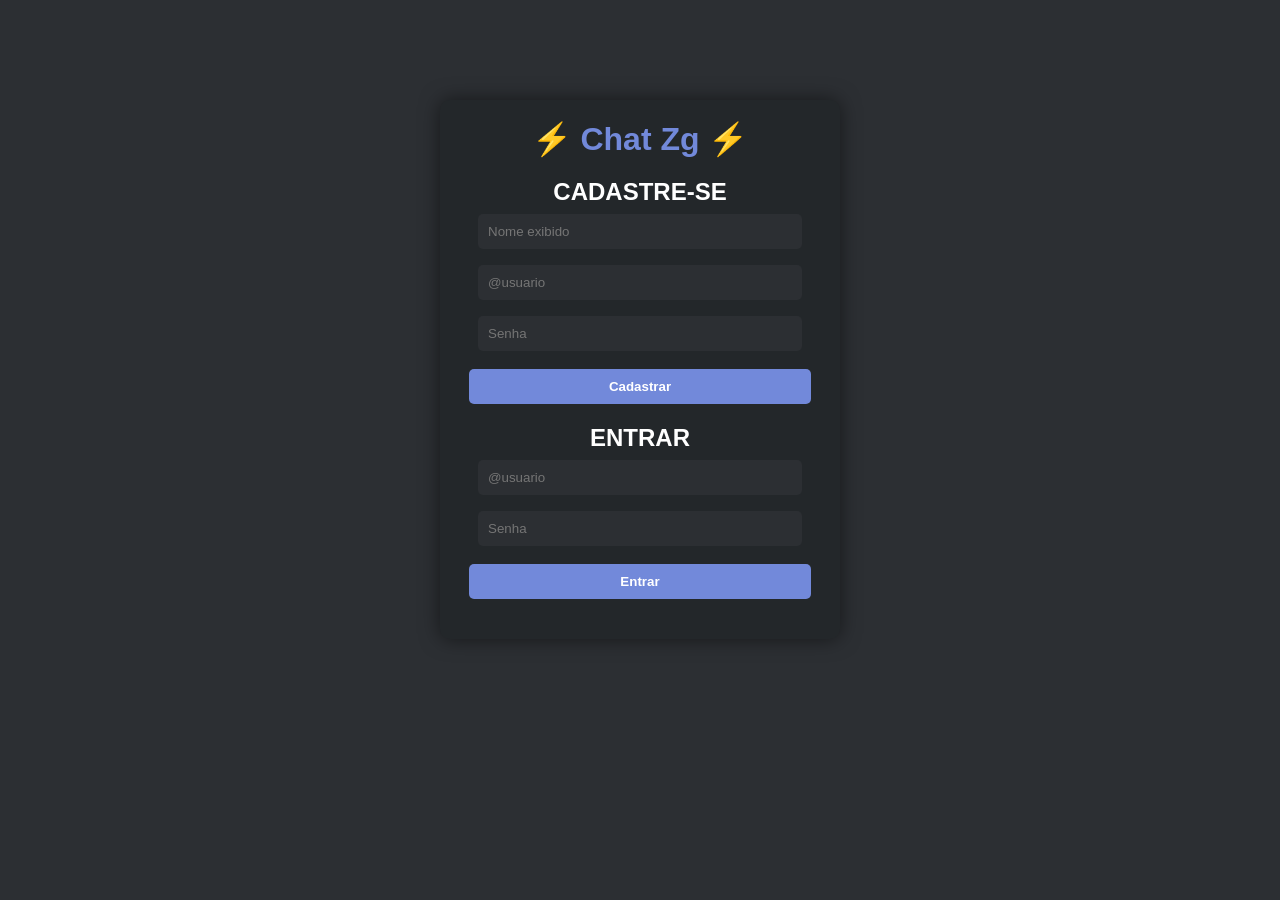
<file: index.html>
<!DOCTYPE html>
<html lang="pt-BR">
<head>
<meta charset="UTF-8">
<title>Chat Zg - Login/Cadastro</title>
<link rel="stylesheet" href="style.css">
</head>
<body>

<div class="login-container">

    <h1>⚡ Chat Zg ⚡</h1>

    <!-- Cadastro -->
    <div class="cadastro-box">
        <h2>CADASTRE-SE</h2>
        <input type="text" id="nomeExibido" placeholder="Nome exibido">
        <input type="text" id="username" placeholder="@usuario">
        <input type="password" id="senha" placeholder="Senha">
        <button onclick="cadastrar()">Cadastrar</button>
    </div>

    <!-- Login -->
    <div class="login-box">
        <h2>ENTRAR</h2>
        <input type="text" id="loginUser" placeholder="@usuario">
        <input type="password" id="loginSenha" placeholder="Senha">
        <button onclick="entrar()">Entrar</button>
    </div>

</div>

<script>
// ===== Usuários globais =====
let usuarios = []; // Array para armazenar usuários temporariamente
let currentUser = null;

// ===== Função de cadastro =====
function cadastrar() {
    const nomeExibido = document.getElementById("nomeExibido").value.trim();
    const username = document.getElementById("username").value.trim();
    const senha = document.getElementById("senha").value.trim();

    if (!nomeExibido || !username || !senha) {
        alert("Preencha todos os campos!");
        return;
    }

    if (!username.startsWith("@") || username.includes(" ") || usernameExists(username)) {
        alert("Nome de usuário inválido ou já existente!");
        return;
    }

    const novoUsuario = {
        nomeExibido: nomeExibido,
        username: username,
        senha: senha,
        isAdmin: username === "@migkoreal",
        amigos: [],
        bloqueados: []
    };

    usuarios.push(novoUsuario);
    alert(`Usuário ${nomeExibido} cadastrado com sucesso!`);

    // Limpa campos
    document.getElementById("nomeExibido").value = "";
    document.getElementById("username").value = "";
    document.getElementById("senha").value = "";
}

function usernameExists(username) {
    return usuarios.some(u => u.username === username);
}

// ===== Função de login =====
function entrar() {
    const username = document.getElementById("loginUser").value.trim();
    const senha = document.getElementById("loginSenha").value.trim();

    const user = usuarios.find(u => u.username === username && u.senha === senha);

    if (!user) {
        alert("Usuário ou senha incorretos!");
        return;
    }

    currentUser = user;
    alert(`Bem-vindo, ${currentUser.nomeExibido}!`);
    window.location.href = "chat.html"; // Redireciona para o chat
}
</script>

</body>
  </html>
</file>
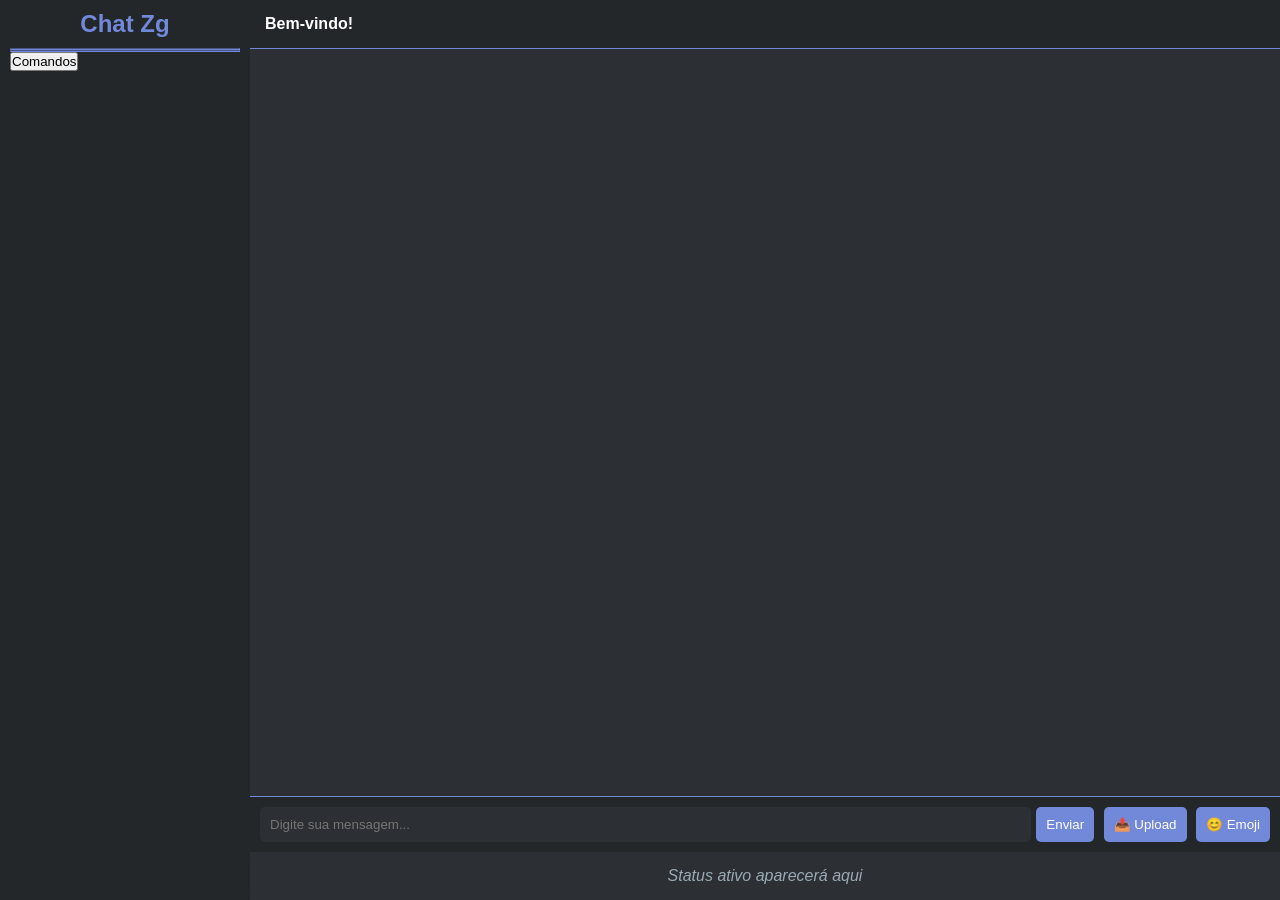
<file: chat.html>
<!DOCTYPE html>
<html lang="pt-BR">
<head>
<meta charset="UTF-8">
<title>Chat Zg - Conversa</title>
<link rel="stylesheet" href="style.css">
</head>
<body>

<div class="chat-container">

    <!-- Sidebar -->
    <div class="sidebar">
        <h2>Chat Zg</h2>
        <div id="friendList">
            <!-- Amigos aparecem aqui -->
        </div>
        <hr style="border-color:#7289da;">
        <div id="serverList">
            <!-- Servidores aparecem aqui -->
        </div>
        <hr style="border-color:#7289da;">
        <div>
            <button onclick="abrirPopup('Comandos: /limpar /bot /status /admin')">Comandos</button>
        </div>
    </div>

    <!-- Chat principal -->
    <div class="main-chat">
        <div id="chatHeader">Bem-vindo!</div>
        <div id="chatWindow">
            <!-- Mensagens aparecem aqui -->
        </div>

        <div class="chat-input-container">
            <input type="text" id="chatInput" placeholder="Digite sua mensagem...">
            <div class="chat-buttons">
                <button onclick="enviarMensagem()">Enviar</button>
                <button class="upload-btn" onclick="abrirUpload()">📤 Upload</button>
                <button class="emoji-btn" onclick="abrirEmoji()">😊 Emoji</button>
            </div>
        </div>

        <div id="statusContainer" class="status-box">
            Status ativo aparecerá aqui
        </div>

    </div>

</div>

<!-- Popup -->
<div id="popup">
    <div id="popupContent">
        <p>Mensagem</p>
        <button onclick="fecharPopup()">Fechar</button>
    </div>
</div>

<script src="script.js"></script>

</body>
</html>
</file>
<file: style.css>
/* ===== Reset básico ===== */
* {
    margin: 0;
    padding: 0;
    box-sizing: border-box;
    font-family: 'Segoe UI', Tahoma, Geneva, Verdana, sans-serif;
}

body {
    background-color: #2c2f33;
    color: #ffffff;
}

/* ===== Container login/cadastro ===== */
.login-container {
    width: 100%;
    max-width: 400px;
    margin: 100px auto;
    padding: 20px;
    background: #23272a;
    border-radius: 10px;
    box-shadow: 0 0 20px rgba(0,0,0,0.5);
    text-align: center;
}

.login-container h1 {
    font-size: 2em;
    margin-bottom: 20px;
    color: #7289da;
}

.cadastro-box, .login-box {
    margin: 20px 0;
}

.cadastro-box input, .login-box input {
    width: 90%;
    padding: 10px;
    margin: 8px 0;
    border: none;
    border-radius: 5px;
    background: #2c2f33;
    color: #ffffff;
}

.cadastro-box button, .login-box button {
    width: 95%;
    padding: 10px;
    margin-top: 10px;
    border: none;
    border-radius: 5px;
    background-color: #7289da;
    color: #ffffff;
    cursor: pointer;
    font-weight: bold;
    transition: all 0.3s ease;
}

.cadastro-box button:hover, .login-box button:hover {
    background-color: #5b6eae;
}

/* ===== Chat geral ===== */
.chat-container {
    display: flex;
    height: 100vh;
}

/* ===== Menu lateral ===== */
.sidebar {
    width: 250px;
    background: #23272a;
    display: flex;
    flex-direction: column;
    padding: 10px;
}

.sidebar h2 {
    margin-bottom: 10px;
    color: #7289da;
    text-align: center;
}

.friend-item, .server-item {
    padding: 10px;
    margin: 5px 0;
    background: #2c2f33;
    border-radius: 5px;
    cursor: pointer;
    transition: all 0.2s ease;
}

.friend-item:hover, .server-item:hover {
    background: #7289da;
    color: #fff;
}

/* ===== Chat principal ===== */
.main-chat {
    flex: 1;
    display: flex;
    flex-direction: column;
    background: #2c2f33;
}

#chatHeader {
    padding: 15px;
    background: #23272a;
    border-bottom: 1px solid #7289da;
    font-weight: bold;
}

#chatWindow {
    flex: 1;
    overflow-y: auto;
    padding: 15px;
}

.message {
    margin-bottom: 10px;
    padding: 5px;
}

.message .author {
    font-weight: bold;
    color: #7289da;
}

/* ===== Input de mensagem ===== */
.chat-input-container {
    display: flex;
    padding: 10px;
    border-top: 1px solid #7289da;
    background: #23272a;
}

#chatInput {
    flex: 1;
    padding: 10px;
    border-radius: 5px;
    border: none;
    background: #2c2f33;
    color: #fff;
}

.chat-buttons button {
    margin-left: 5px;
    padding: 10px;
    border: none;
    border-radius: 5px;
    background: #7289da;
    color: #fff;
    cursor: pointer;
    transition: all 0.2s ease;
}

.chat-buttons button:hover {
    background: #5b6eae;
}

/* ===== Popups ===== */
#popup {
    display: none;
    position: fixed;
    top:0;
    left:0;
    width:100%;
    height:100%;
    background: rgba(0,0,0,0.7);
    justify-content: center;
    align-items: center;
    z-index: 999;
}

#popupContent {
    background: #2c2f33;
    padding: 20px;
    border-radius: 10px;
    width: 300px;
    text-align: center;
}

/* ===== Upload/emoji placeholders ===== */
.upload-btn, .emoji-btn {
    background: #7289da;
    color: #fff;
    border: none;
    border-radius: 5px;
    padding: 8px;
    cursor: pointer;
}

.upload-btn:hover, .emoji-btn:hover {
    background: #5b6eae;
}

/* ===== Status 24h ===== */
.status-box {
    padding: 10px;
    margin: 5px 0;
    background: #2c2f33;
    border-radius: 5px;
    text-align: center;
    font-style: italic;
    color: #99aab5;
}

/* ===== PV ===== */
.pv-window {
    border: 1px solid #7289da;
    padding: 10px;
    margin-top: 10px;
    border-radius: 5px;
    background: #2c2f33;
}

/* ===== Admin ===== */
.admin-highlight {
    border: 1px solid gold;
    padding: 5px;
    border-radius: 5px;
}

/* ===== Scrollbars ===== */
#chatWindow::-webkit-scrollbar {
    width: 8px;
}

#chatWindow::-webkit-scrollbar-thumb {
    background: #7289da;
    border-radius: 4px;
}

#chatWindow::-webkit-scrollbar-track {
    background: #23272a;
  }
</file>
